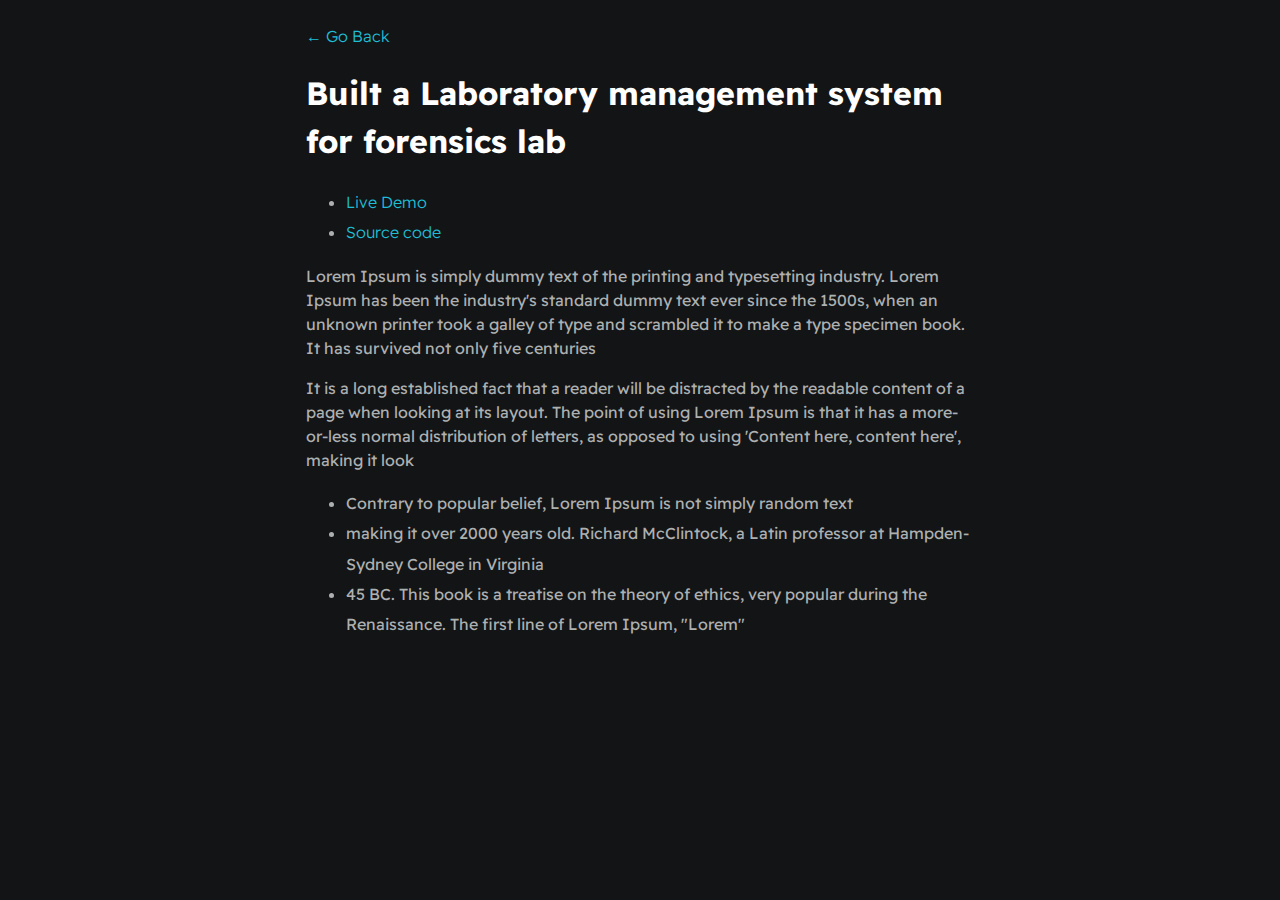
<file: project1.html>
<!DOCTYPE html>
<html>
    <head>
        <meta charset="utf-8">
        <meta http-equiv="X-UA-Compatible" content="IE=edge">
        <title>Dennis Ivy</title>
        <meta name="description" content="">
        <meta name="viewport" content="width=device-width, initial-scale=1">
        <link rel="stylesheet" href="./styles/main.css">
    </head>
    <body>
        <div id="container--main">
            <a href="index.html">&#x2190; Go Back</a>
            <h1>Built a Laboratory management system for forensics lab</h1>

            <ul>
                <li><a href="#">Live Demo</a></li>
                <li><a href="#">Source code</a></li>
            </ul>
            <p>Lorem Ipsum is simply dummy text of the printing and typesetting industry. Lorem Ipsum has been the industry's standard dummy text ever since the 1500s, when an unknown printer took a galley of type and scrambled it to make a type specimen book. It has survived not only five centuries</p>
            
            <p>It is a long established fact that a reader will be distracted by the readable content of a page when looking at its layout. The point of using Lorem Ipsum is that it has a more-or-less normal distribution of letters, as opposed to using 'Content here, content here', making it look</p>

            <ul>
                <li>Contrary to popular belief, Lorem Ipsum is not simply random text</li>
                <li>making it over 2000 years old. Richard McClintock, a Latin professor at Hampden-Sydney College in Virginia</li>
                <li>45 BC. This book is a treatise on the theory of ethics, very popular during the Renaissance. The first line of Lorem Ipsum, "Lorem"</li>
            </ul>
        </div>
    </body>
</html>
</file>
<file: styles/main.css>
@import url('https://fonts.googleapis.com/css2?family=Readex+Pro:wght@300;400;500;600;700&display=swap');

:root{
    --mainTextColor-light:#000;
    --secondaryTextColor-light:rgb(51 51 51);
    --mainLinkColor-light:#0da2b8;
    --mainBorderColor-light:rgb(218, 218, 218);
    --mainBgColor-light:rgb(249, 250,251);

    --mainTextColor-dark:#fff;
    --secondaryTextColor-dark:#adb0b1;
    --mainLinkColor-dark:rgb(30, 190,214);
    --mainBorderColor-dark:#2b3031;
    --mainBgColor-dark:#131415;
    
    --mainTextColor:var(--mainTextColor-dark);
    --secondaryTextColor:var(--secondaryTextColor-dark);
    --mainLinkColor:var(--mainLinkColor-dark);
    --mainBorderColor:var(--mainBorderColor-dark);
    --mainBgColor:var(--mainBgColor-dark);

}


*{
    font-family: 'Readex Pro';
    line-height: 1.5em;
    box-sizing: border-box;
    color: var(--mainTextColor);
    
}

body{
    background-color: var(--mainBgColor);            
}

p, span, li{
    color: var(--secondaryTextColor);
    font-size: 1em;
}

a{
    text-decoration: none;
    color: var(--mainLinkColor);
    font-weight: 500;
}

li{
    line-height: 1.9em;
}

#container--main{
    max-width: 700px;
    margin: 0 auto;
    padding: 1em;
}

.section--page{
    padding-top: 1em;
    padding-bottom: 1em;
}

#wrapper--hero{
    display: flex;
    align-items: center;
    gap: 4em;
}

#bio, a{
    font-weight: 300;
}

#user-name{
    font-size: 48px;
    line-height: 1em;
}

#profile-pic{
    width: 150px;
    height: 150px;
    object-fit: cover;
    border-radius: 50%;
}

#email{
    color: var(--mainTextColor);
}

#socials--list{
    display: flex;
    justify-content: center;
    column-gap: 12em;
    flex-wrap: wrap;
}

#socials--list a{
    font-weight: 300;
    color: var(--secondaryTextColor);
    font-size: 1.1em;
    transition: 0.3s;
}

#socials--list a:hover{
    font-weight: 100;
    color: var(--mainLinkColor);
    font-size: 0.9em;
}

#qualifications--list{
    list-style: none;
}

#wrapper--techstack__items{
    display: flex;
    flex-wrap: wrap;
    gap: 1em;
    font-size: 0.9em;
}

.card--techstack{
    border: 1px solid var(--mainBorderColor);
    border-radius: 5px;
    padding: 0.5em 1em;
    align-items: center;
}

.card--project{
    padding-top: 1em;
    padding-bottom: 1em;
    border-top: 1px solid var(--mainBorderColor);
}

.card--project a{
    color: var(--mainTextColor);

    transition: 0.3s;
}

.card--project a:hover{
    color: rgb(30, 190,214);

}

.card--work-history{
    border-left: 1px solid var(--mainBorderColor);
    margin-top: 3em;
    margin-bottom: 3em;
    padding-left: 2em;
}

.line-break{
    background-color: var(--mainBorderColor);
    height: 1px;
}


@media(max-width:600px){

    .section--page{
        padding-top: 1em;
        padding-bottom: 1em;
    }

    #wrapper--hero{
        display: flex;
        align-items: center;
        gap: 1em;
    }

    #profile-pic{
        width: 200px;
        height: 200px;
    }

    #wrapper--hero{
        flex-direction: column;
    }

    .card--work-history{
        border-left: none;
        padding-left: 0;
    }
}
</file>
